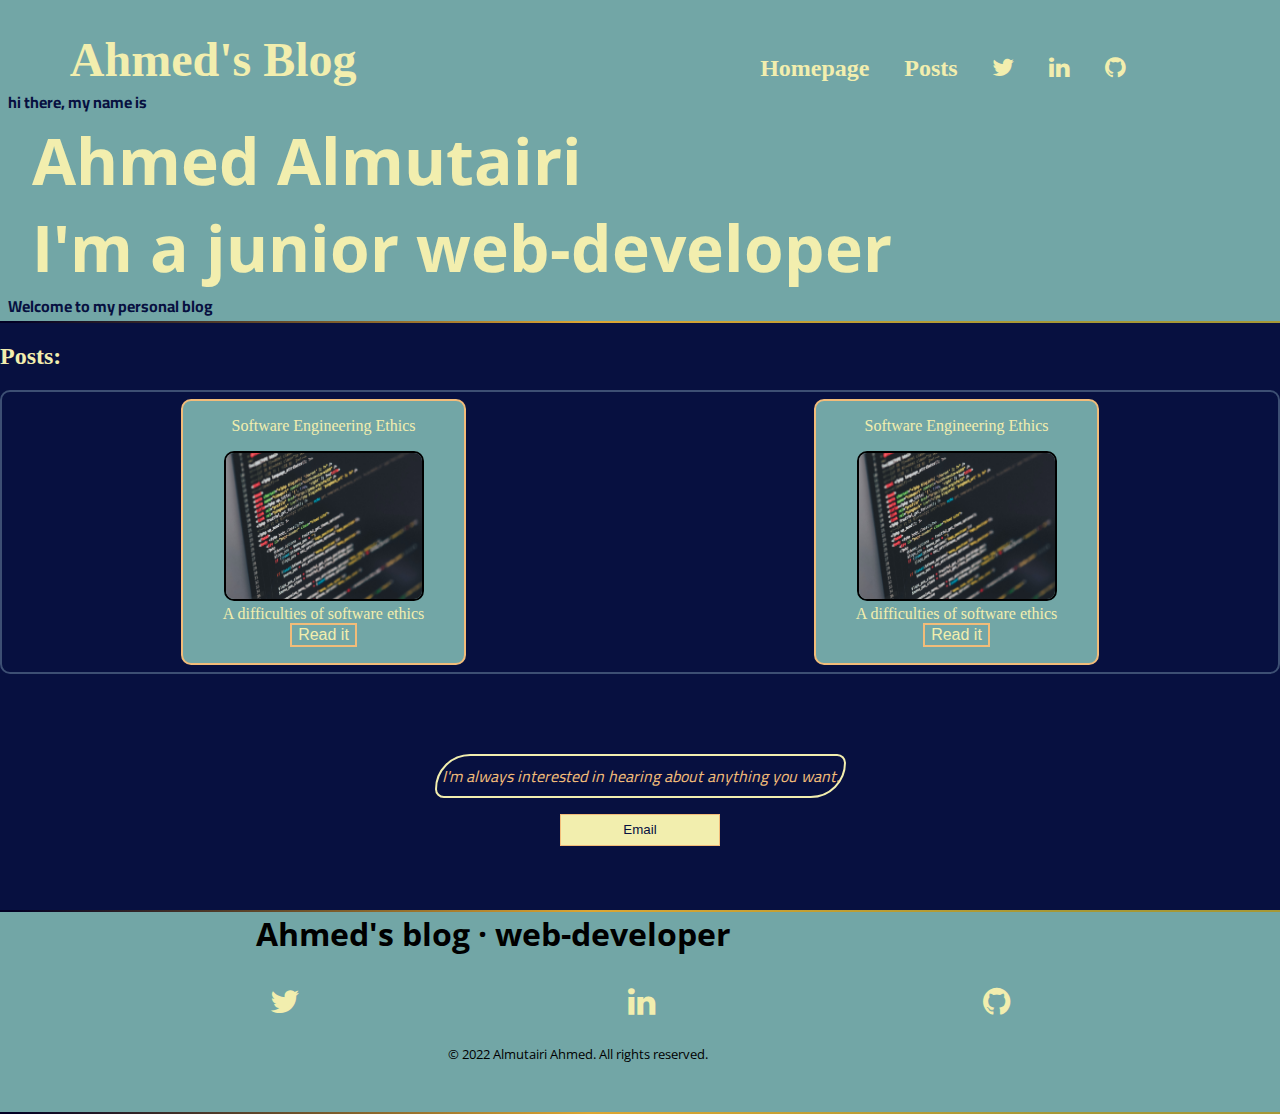
<file: index.html>
<!DOCTYPE html>
<html lang="en">
<head>
    <meta charset="UTF-8">
    <meta name="viewport" content="width=device-width, initial-scale=1.0">
    <link rel="stylesheet" href="https://cdnjs.cloudflare.com/ajax/libs/font-awesome/4.7.0/css/font-awesome.min.css">
    <link rel="preconnect" href="https://fonts.googleapis.com">
    <link rel="preconnect" href="https://fonts.gstatic.com" crossorigin>
    <link href="https://fonts.googleapis.com/css2?family=Cairo:wght@200&family=Open+Sans:ital,wght@1,300&display=swap" rel="stylesheet">
    <link rel="stylesheet" href="style/style.css">
    <title>Blog Home Page</title>
</head>
<body>
<!--  header-->
    <header>
        <h1><a href="index.html">Ahmed's Blog</a></h1>
        <nav>
            <ul>
                <li><a href="./index.html">Homepage</a></li>
                <li><a href="./Post.html">Posts</a></li>
                <li>
                    <a href="#" class="fa fa-twitter"></a>
                </li>
                <li>
                    <a href="#" class="fa fa-linkedin"></a>
                </li>
                <li>
                    <a href="#" class="fa fa-github"></a>
                </li>
            </ul>
        </nav>
    </header>
    <!--  body -->
    <section class="intro">
        <h5>hi there, my name is</h5>
        <h2>Ahmed Almutairi<br>I'm a junior web-developer</h2>
        <h5>Welcome to my personal blog</h5>
    </section>
    <section id="posts">
        <div class="divider">
        </div>
        <h2>Posts:
        </h2>
        <div class="cards">
            <div class="card">
                <figure>
                    <p>
                        Software Engineering Ethics
                    </p>
                    <img src="image/software.jpg" alt="nature" height="150px" width="200px">
                    <figcaption>
                        A difficulties of software ethics
                    </figcaption>
                    <button><a href="./Post.html">Read it</a></button>
                </figure>
            </div>
            <div class="card">
                <figure>
                    <p>
                        Software Engineering Ethics
                    </p>
                    <img src="image/software.jpg" alt="nature" height="150px" width="200px">
                    <figcaption>
                        A difficulties of software ethics
                    </figcaption>
                    <button><a href="./Post.html">Read it</a></button>
                </figure>
            </div>
        </div>
    </section>
    <!-- contact -->
    <section class="contact">
        <p>I'm always interested in hearing about anything you want.</p>
        <button><a href="mailto:myemail@emil.sth">Email</a> </button>
    </section>
    <div class="divider">
    </div>
    <!-- footer -->
    <footer>
        <h3>Ahmed's blog · web-developer</h3>
        <ul>
            <li>
                <a href="#" class="fa fa-twitter"></a>
            </li>
            <li>
                <a href="#" class="fa fa-linkedin"></a>
            </li>
            <li>
                <a href="#" class="fa fa-github"></a>
            </li>
        </ul>
        <small>© 2022 Almutairi Ahmed. All rights reserved.</small>
    </footer>
    <div class="divider">
    </div>
</body>
</html>
</file>
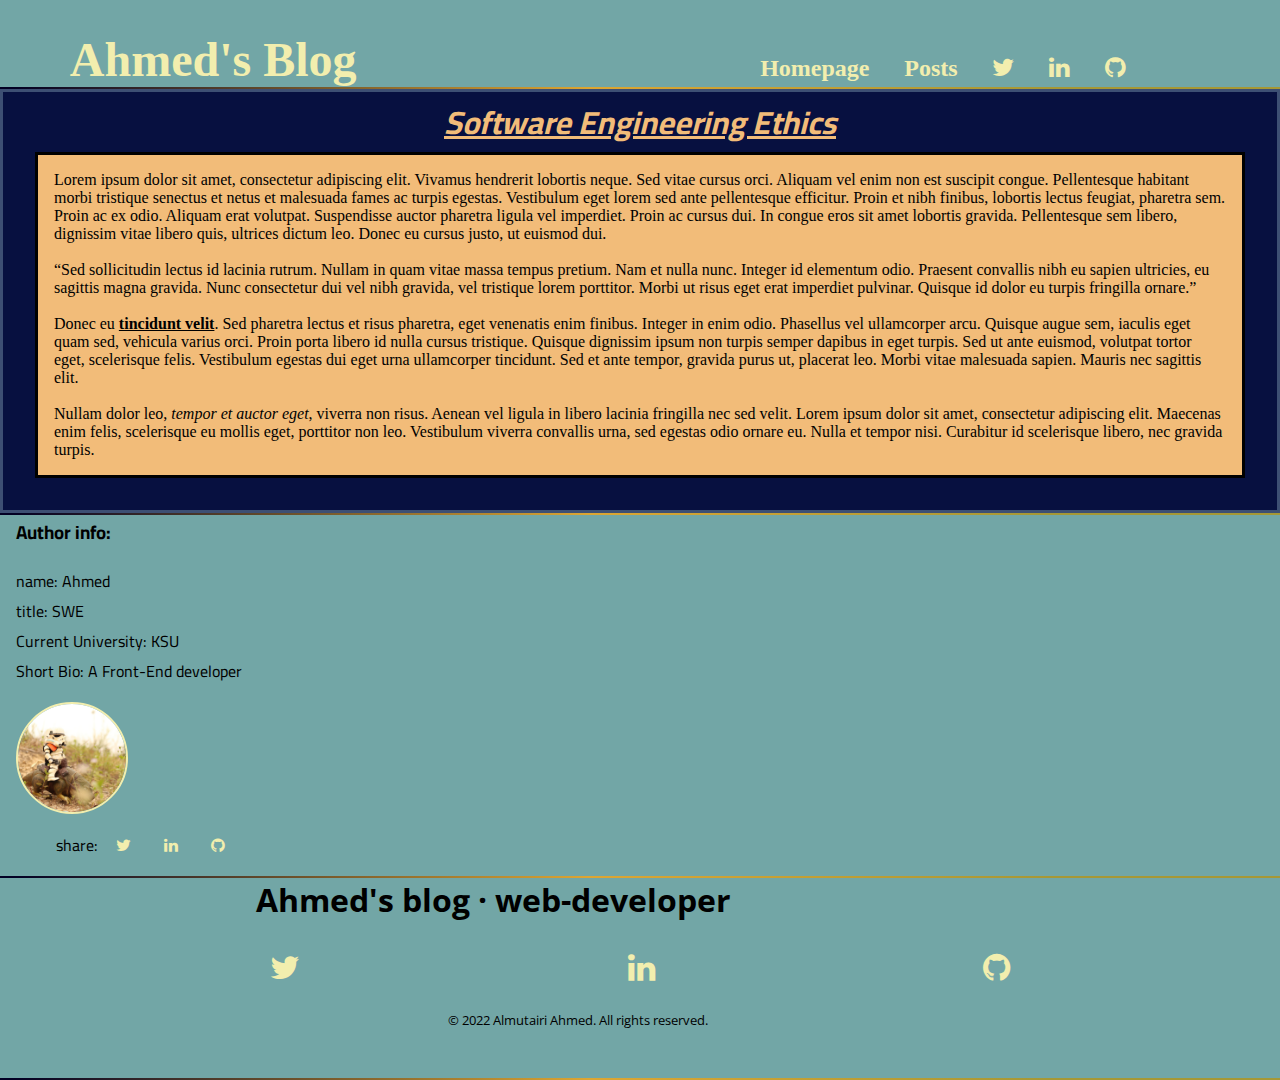
<file: Post.html>
<!DOCTYPE html>
<html lang="en">
  <head>
    <meta charset="UTF-8">
    <meta name="viewport" content="width=device-width, initial-scale=1.0">
    <link rel="stylesheet" href="https://cdnjs.cloudflare.com/ajax/libs/font-awesome/4.7.0/css/font-awesome.min.css">
    <link rel="preconnect" href="https://fonts.googleapis.com">
    <link rel="preconnect" href="https://fonts.gstatic.com" crossorigin>
    <link href="https://fonts.googleapis.com/css2?family=Cairo:wght@200&family=Open+Sans:ital,wght@1,300&display=swap" rel="stylesheet">
    <link rel="stylesheet" href="style/poststyle.css">
    <title>Blog Post</title>
  </head>
  <body>
  <!--  header-->
  <header>
    <h1><a href="index.html">Ahmed's Blog</a></h1>
    <nav>
      <ul>
        <li><a href="index.html">Homepage</a></li>
        <li><a href="#posts">Posts</a></li>
        <li>
          <a href="#" class="fa fa-twitter"></a>
        </li>
        <li>
          <a href="#" class="fa fa-linkedin"></a>
        </li>
        <li>
          <a href="#" class="fa fa-github"></a>
        </li>
      </ul>
    </nav>
  </header>
  <div class="divider">
  </div>
  <!--  post  -->
  <section class="head">
    <h1><i><u>Software Engineering Ethics</u></i></h1>
    <article class="content">
      Lorem ipsum dolor sit amet, consectetur adipiscing elit. Vivamus hendrerit lobortis neque. Sed vitae cursus orci. Aliquam vel enim non est suscipit congue. Pellentesque habitant morbi tristique senectus et netus et malesuada fames ac turpis egestas. Vestibulum eget lorem sed ante pellentesque efficitur. Proin et nibh finibus, lobortis lectus feugiat, pharetra sem. Proin ac ex odio. Aliquam erat volutpat. Suspendisse auctor pharetra ligula vel imperdiet. Proin ac cursus dui. In congue eros sit amet lobortis gravida. Pellentesque sem libero, dignissim vitae libero quis, ultrices dictum leo. Donec eu cursus justo, ut euismod dui.
      <br><br>
      <q>Sed sollicitudin lectus id lacinia rutrum. Nullam in quam vitae massa tempus pretium. Nam et nulla nunc. Integer id elementum odio. Praesent convallis nibh eu sapien ultricies, eu sagittis magna gravida. Nunc consectetur dui vel nibh gravida, vel tristique lorem porttitor. Morbi ut risus eget erat imperdiet pulvinar. Quisque id dolor eu turpis fringilla ornare.</q>
      <br><br>
      Donec eu <b><u>tincidunt velit</u></b>. Sed pharetra lectus et risus pharetra, eget venenatis enim finibus. Integer in enim odio. Phasellus vel ullamcorper arcu. Quisque augue sem, iaculis eget quam sed, vehicula varius orci. Proin porta libero id nulla cursus tristique. Quisque dignissim ipsum non turpis semper dapibus in eget turpis. Sed ut ante euismod, volutpat tortor eget, scelerisque felis. Vestibulum egestas dui eget urna ullamcorper tincidunt. Sed et ante tempor, gravida purus ut, placerat leo. Morbi vitae malesuada sapien. Mauris nec sagittis elit.
      <br><br>
      Nullam dolor leo, <i>tempor et auctor eget</i>, viverra non risus. Aenean vel ligula in libero lacinia fringilla nec sed velit. Lorem ipsum dolor sit amet, consectetur adipiscing elit. Maecenas enim felis, scelerisque eu mollis eget, porttitor non leo. Vestibulum viverra convallis urna, sed egestas odio ornare eu. Nulla et tempor nisi. Curabitur id scelerisque libero, nec gravida turpis.
    </article>
  </section>
  <div class="divider">
  </div>
  <!--       author -->
  <section class="author">
    <h3>Author info:</h3>
    <p>
      name: Ahmed <br> title: SWE<br> Current University: KSU <br> Short Bio: A Front-End developer <br>
    </p>
    <img src="image/avatar.jpg" alt="Author's Avatar">
    <ul>
      <span>share:</span>
      <li>
        <a href="#" class="fa fa-twitter"></a>
      </li>
      <li>
        <a href="#" class="fa fa-linkedin"></a>
      </li>
      <li>
        <a href="#" class="fa fa-github"></a>
      </li>
    </ul>
  </section>
  <div class="divider">
  </div>
  <!-- footer -->
  <footer>
    <h3>Ahmed's blog · web-developer</h3>
    <ul>
      <li>
        <a href="#" class="fa fa-twitter"></a>
      </li>
      <li>
        <a href="#" class="fa fa-linkedin"></a>
      </li>
      <li>
        <a href="#" class="fa fa-github"></a>
      </li>
    </ul>
    <small>© 2022 Almutairi Ahmed. All rights reserved.</small>
  </footer>
  <div class="divider">
  </div>
</body>
</html>
</file>
<file: style/style.css>
@import url(headers.css);
@import "default.css";
@import "footers.css";
/* body */
.intro h2 {
    font-size: 4rem;
    font-family: 'Open Sans';
    color: var(--color4);
    margin: 0rem 2rem;
}
h5 {
    font-size: 1rem;
    color: var(--color1);
    margin: 0rem .5rem;
}
@media(min-width: 580px) {}
/* posts */
#posts {
    background-color: var(--color1);
    color: var(--color4);
    font-family: 'Roboto Thin';
}
.cards {
    display: flex;
    flex-direction: column;
    align-items: center;
    text-align: center;
    border: 2px solid var(--color2);
    border-radius: 10px;
    padding: 5px;
}
.card {
    background-color: var(--color3);
    text-align: center;
    border: 2px solid var(--color5);
    border-radius: 10px;
    margin: 2px;
}
.card img {
    border: 2px solid black;
    border-radius: 10px;
}
.card button {
    background-color: var(--color3);
    font-size: medium;
    color: var(--color5);
    border: 2px solid;
}

@media(min-width: 580px) {
    .cards {
        flex-direction: row;
        justify-content: center;
    }
}
@media(min-width: 850px) {
    .cards {
        justify-content: space-around;
    }
}
/* contact */
.contact {
    padding: 5%;
    display: flex;
    align-items: center;
    flex-direction: column;
    /*border: 1px solid red;*/
    background-color: var(--color1);
}
.contact p {
    color: var(--color5);
    text-align: center;
    font-style: oblique;
    border: 2px solid var(--color4);
    border-radius: 40px 10px;
    padding: 5px;
}
.contact button{
    background-color: var(--color4);
    height: 2rem;
    width: 10rem;
    border: 1px solid var(--color5);
}
.contact a {
    color: #071040;
}
@media(min-width: 580px) {}
</file>
<file: style/poststyle.css>
@import url(headers.css);
@import "default.css";
@import "footers.css";
.divider {
    background: linear-gradient(90deg, rgba(2,0,36,1) 1%, rgba(221,166,50,1) 46%, rgba(166,152,53,1) 82%);
    height: 2px;
}
/* post */
.head {
    border: 3px solid var(--color2);
    background-color: var(--color1);
    display: flex;
    flex-direction: column;
    padding: 2rem;
    padding-top: 0;
}
.head h1 {
    margin-top: 0;
    color: var(--color5);
}
.content {
    background-color: var(--color5);
    padding: 1rem;
    border: 3px solid black;
    font-family: "sans-serif";
}
/* author */
.author {
    display: flex;
    flex-direction: column;
    align-items: center;
    padding: 0;
    margin: 0;
}
.author h3 {
    margin: 0;
}
.author img {
    border: 2px solid var(--color4);
    border-radius: 50%;
    height: 7rem;
    width: 7rem;
}
@media(min-width: 580px) {
}
@media(min-width: 850px) {
    .author {
        flex-direction: column;
        align-items: start;
        padding-left: 1rem;
    }
}
</file>
